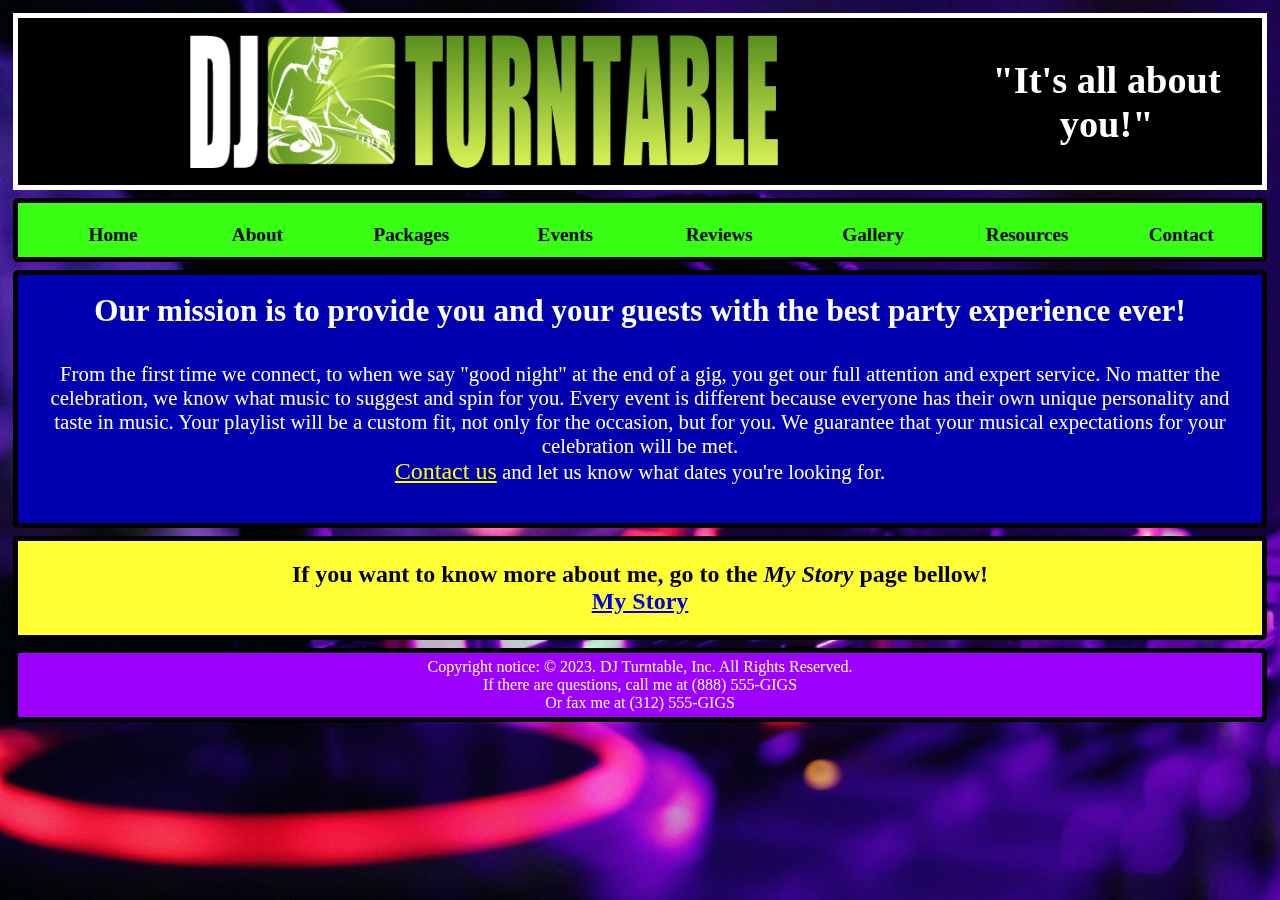
<file: about.html>
<!DOCTYPE html>
<html lang="en">
  <head>
  <title>DJ Turntable :: Musical and Entertainment Services</title>
   <link rel="stylesheet" type="text/css" href="style.css">
    <script src="https://ajax.googleapis.com/ajax/libs/jquery/3.5.1/jquery.min.js"></script>
<script src="javascript.js"></script>
<meta name="viewport" content="width=device-width,initial-scale=1">
<link rel="icon" href="DJ_Turntable_LOGO_1.png">
</head>
 <body class="parallax">
  <div class="container2">
    <header class="headerwrapper">
      <img class="headerpic" src="DJ_Turntable_LOGO_3.png" alt="website logo">
      <h2>"It's all about you!"</h2>
    </header>
     <nav id="flex-nav">
            <a href="#" class="toggleNav">&#9776;Menu</a> <!--This will only be visible less than 480px wide-->
       <ul id="navwrapper">
        <li class="first"><a href="index.html">Home</a></li>
        <li class="second"><a href="about.html">About</a></li>
        <li class="third"><a href="packages.html">Packages</a></li>
        <li class="fourth"><a href="events.html">Events</a></li>
        <li class="fifth"><a href="reviews.html">Reviews</a></li>
        <li class="sixth"><a href="gallery.html">Gallery</a></li>
        <li class="seventh"><a href="resources.html">Resources</a></li>
        <li class="eighth"><a href="contact.html">Contact</a></li>
       </ul>
  </nav>
    <main class="about">
      <h2>Our mission is to provide you and your guests with the best party experience ever!</h2>
      <p>From the first time we connect, to when we say "good night" at the end of a gig, you get our full attention and expert service. No matter the celebration, we know what music to suggest and spin for you. Every event is different because everyone has their own unique personality and taste in music. Your playlist will be a custom fit, not only for the occasion, but for you. We guarantee that your musical expectations for your celebration will be met.<br><a href="contact.html">Contact us</a> and let us know what dates you're looking for.</p>
    </main>
    <aside>
      <h2>If you want to know more about me, go to the <i>My Story</i> page bellow!<br><a href="story.html">My Story</a></h2>
    </aside>
    <footer>
      <p>Copyright notice: &copy; 2023. DJ Turntable, Inc. All Rights Reserved.</p>
      <p>If there are questions, call me at (888) 555-GIGS</p>
      <p>Or fax me at (312) 555-GIGS</p>
    </footer>
       </div>
</body>
</html>
</file>
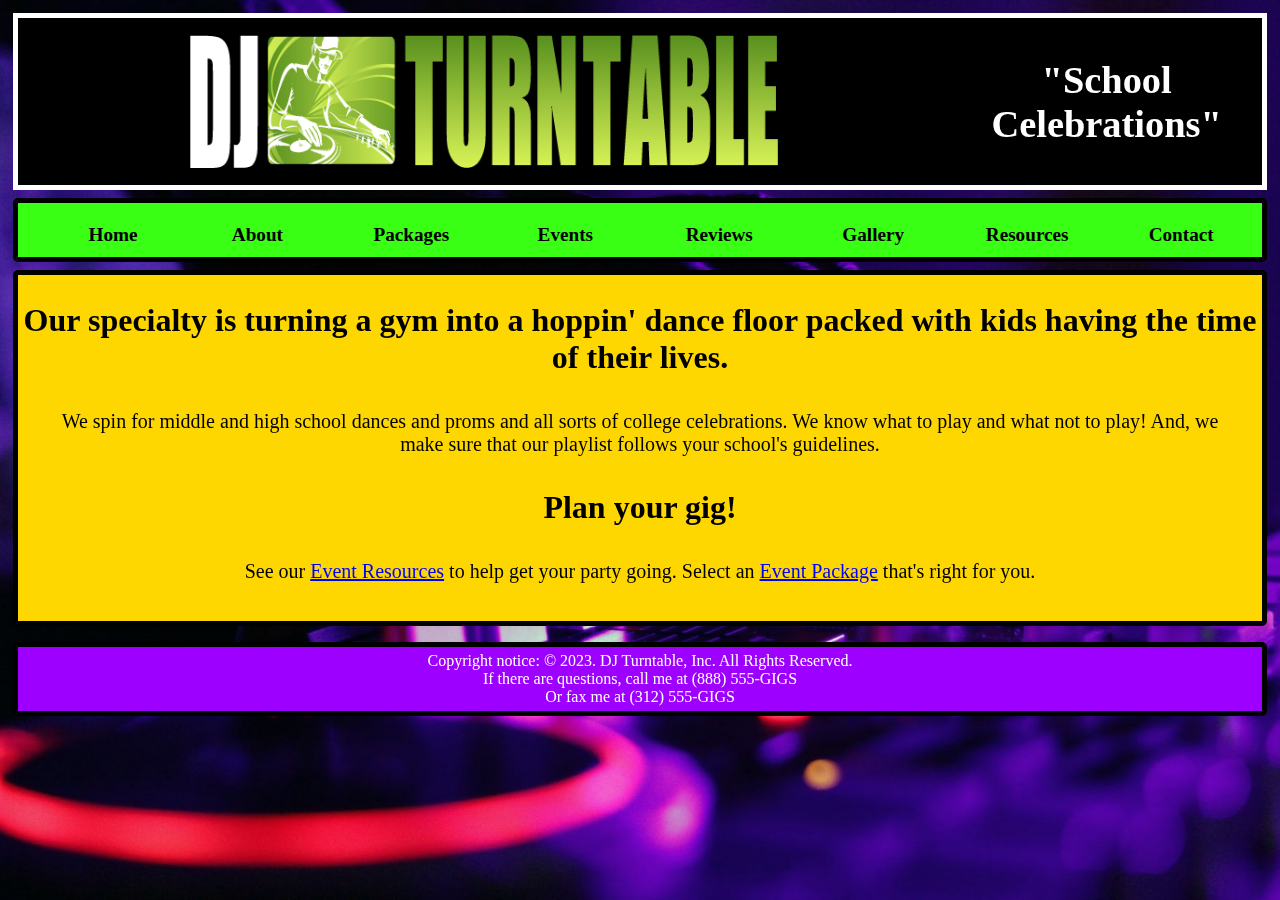
<file: celebrations.html>
<!DOCTYPE html>
<html lang="en">
  <head>
  <title>DJ Turntable :: Musical and Entertainment Services</title>
   <link rel="stylesheet" type="text/css" href="style.css">
    <script src="https://ajax.googleapis.com/ajax/libs/jquery/3.5.1/jquery.min.js"></script>
<script src="javascript.js"></script>
<meta name="viewport" content="width=device-width,initial-scale=1">
<link rel="icon" href="DJ_Turntable_LOGO_1.png">
</head>
 <body class="parallax">
  <div class="container2">
    <header class="headerwrapper">
      <img class="headerpic" src="DJ_Turntable_LOGO_3.png" alt="website logo">
      <h2>"School Celebrations"</h2>
    </header>
     <nav id="flex-nav">
            <a href="#" class="toggleNav">&#9776;Menu</a> <!--This will only be visible less than 480px wide-->
       <ul id="navwrapper">
        <li class="first"><a href="index.html">Home</a></li>
        <li class="second"><a href="about.html">About</a></li>
        <li class="third"><a href="packages.html">Packages</a></li>
        <li class="fourth"><a href="events.html">Events</a></li>
        <li class="fifth"><a href="reviews.html">Reviews</a></li>
        <li class="sixth"><a href="gallery.html">Gallery</a></li>
        <li class="seventh"><a href="resources.html">Resources</a></li>
        <li class="eighth"><a href="contact.html">Contact</a></li>
       </ul>
  </nav>
    <main class="celeb">
      <h1>Our specialty is turning a gym into a hoppin' dance floor packed with kids having the time of their lives.</h1><p> We spin for middle and high school dances and proms and all sorts of college celebrations. We know what to play and what not to play! And, we make sure that our playlist follows your school's guidelines.</p>
      <h1>Plan your gig!</h1>
      <p>See our <a href="resources.html">Event Resources</a> to help get your party going. Select an <a href="packages.html">Event Package</a> that's right for you.</p>
    </main>
    <footer>
      <p>Copyright notice: &copy; 2023. DJ Turntable, Inc. All Rights Reserved.</p>
      <p>If there are questions, call me at (888) 555-GIGS</p>
      <p>Or fax me at (312) 555-GIGS</p>
    </footer>
       </div>
</body>
</html>
</file>
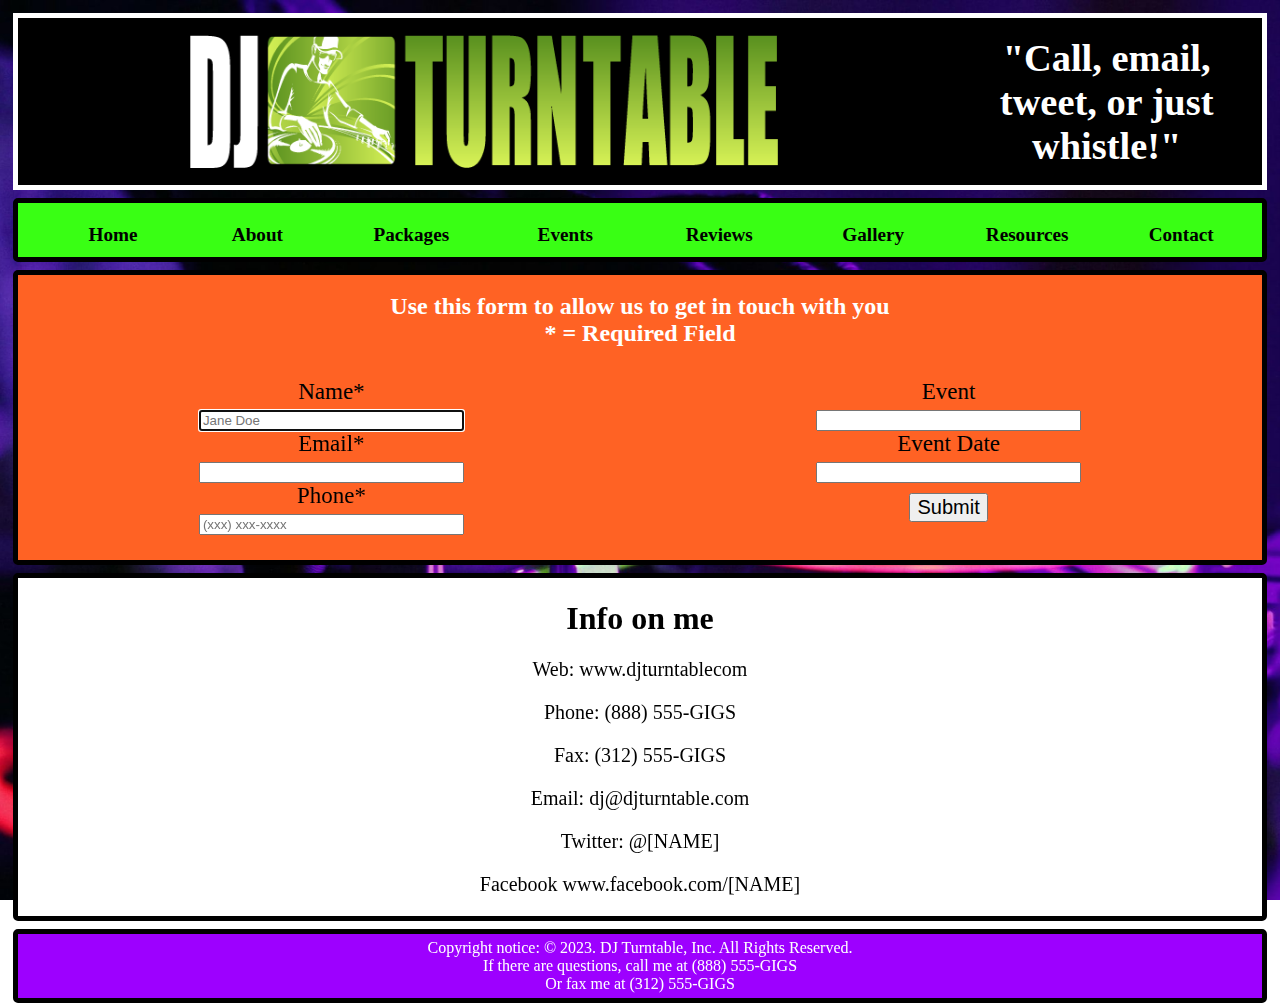
<file: contact.html>
<!DOCTYPE html>
<html lang="en">
  <head>
  <title>DJ Turntable :: Musical and Entertainment Services</title>
   <link rel="stylesheet" type="text/css" href="style.css">
    <script src="https://ajax.googleapis.com/ajax/libs/jquery/3.5.1/jquery.min.js"></script>
<script src="javascript.js"></script>
<meta name="viewport" content="width=device-width,initial-scale=1">
<link rel="icon" href="DJ_Turntable_LOGO_1.png">
</head>
 <body class="parallax">
  <div class="container2">
    <header class="headerwrapper">
      <img class="headerpic" src="DJ_Turntable_LOGO_3.png" alt="website logo">
      <h2>"Call, email, tweet, or just whistle!"</h2>
    </header>
     <nav id="flex-nav">
            <a href="#" class="toggleNav">&#9776;Menu</a> <!--This will only be visible less than 480px wide-->
       <ul id="navwrapper">
        <li class="first"><a href="index.html">Home</a></li>
        <li class="second"><a href="About.html">About</a></li>
        <li class="third"><a href="packages.html">Packages</a></li>
        <li class="fourth"><a href="events.html">Events</a></li>
        <li class="fifth"><a href="reviews.html">Reviews</a></li>
        <li class="sixth"><a href="gallery.html">Gallery</a></li>
        <li class="seventh"><a href="resources.html">Resources</a></li>
        <li class="eighth"><a href="Contact.html">Contact</a></li>
       </ul>
  </nav>
    <main class="form">
    <h2>Use this form to allow us to get in touch with you<br>* = Required Field</h2>
      <form class="nestedgrid2" action="https://formspree.io/f/mzbqgzbe"
  method="POST">
       <div class="text">Name*<br><input type="text" size="30" placeholder="Jane Doe" autofocus required name="fullname" aria-label="Name"><br>
       Email*<br><input type="email" size="30" required name="email" aria-label="Email"><br>
       Phone*<br><input type="tel" size="30" placeholder="(xxx) xxx-xxxx" required name="phone" aria-label="Phone"><br>
       </div>
       <div class="text2">
       Event<br><input type="text" size="30" name="website" aria-label="Event"><br>
       Event Date<br><input type="text" size="30" aria-label="Event date"><br>
       <input type="submit" value="Submit" class="button">
       </div>
      </form>
    </main>
    <aside class="info">
      <h1>Info on me</h1>
      <p>Web: www.djturntablecom</p>
      <p>Phone: (888) 555-GIGS</p>
      <p>Fax: (312) 555-GIGS</p>
      <p>Email: dj@djturntable.com</p>
      <p>Twitter: @[NAME]</p>
      <p>Facebook www.facebook.com/[NAME]</p>
    </aside>
     
    <footer>
      <p>Copyright notice: &copy; 2023. DJ Turntable, Inc. All Rights Reserved.</p>
      <p>If there are questions, call me at (888) 555-GIGS</p>
      <p>Or fax me at (312) 555-GIGS</p>
    </footer>
       </div>
</body>

</html>
</file>
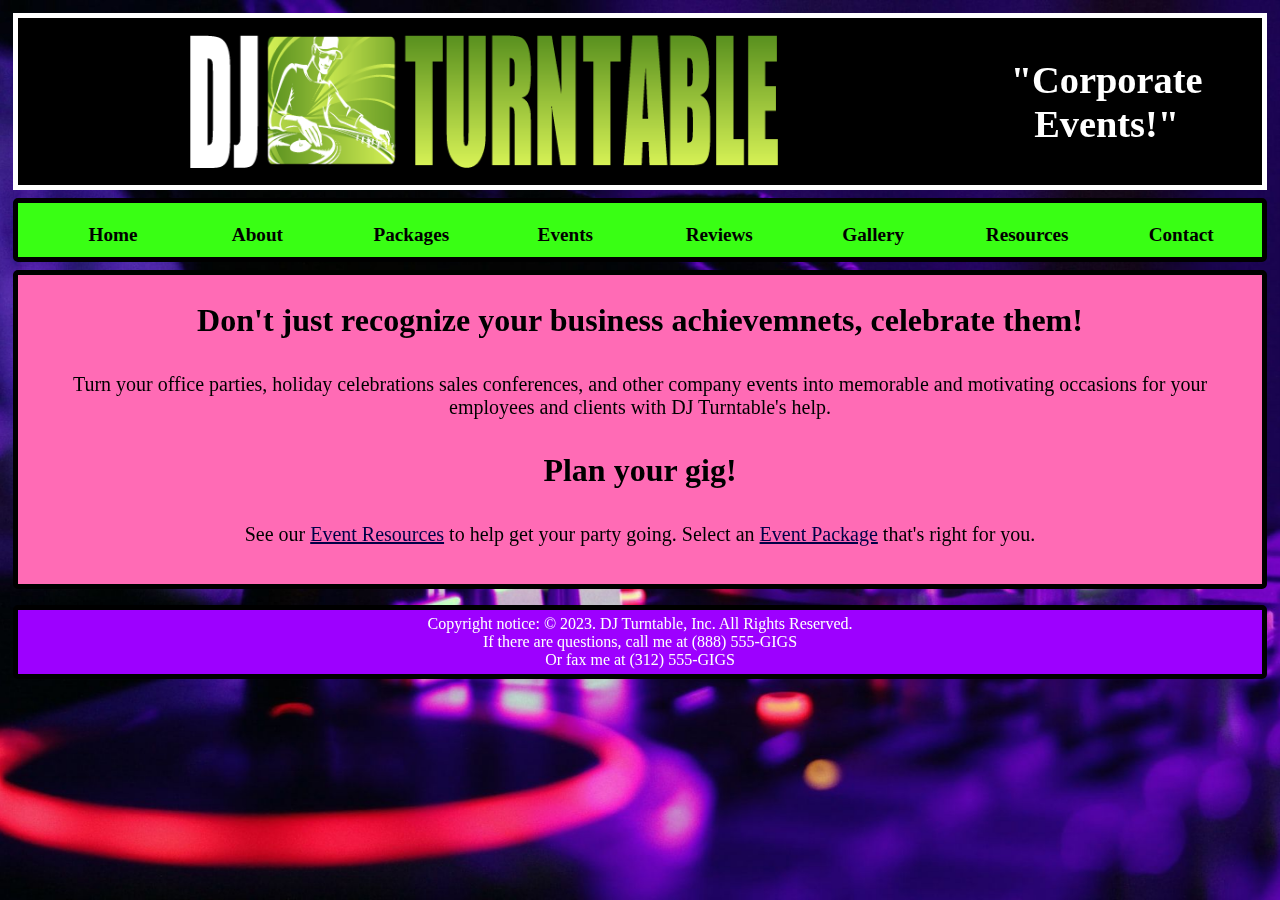
<file: corporate.html>
<!DOCTYPE html>
<html lang="en">
  <head>
  <title>DJ Turntable :: Musical and Entertainment Services</title>
   <link rel="stylesheet" type="text/css" href="style.css">
    <script src="https://ajax.googleapis.com/ajax/libs/jquery/3.5.1/jquery.min.js"></script>
<script src="javascript.js"></script>
<meta name="viewport" content="width=device-width,initial-scale=1">
<link rel="icon" href="DJ_Turntable_LOGO_1.png">
</head>
 <body class="parallax">
  <div class="container2">
    <header class="headerwrapper">
      <img class="headerpic" src="DJ_Turntable_LOGO_3.png" alt="website logo">
      <h2>"Corporate Events!"</h2>
    </header>
     <nav id="flex-nav">
            <a href="#" class="toggleNav">&#9776;Menu</a> <!--This will only be visible less than 480px wide-->
       <ul id="navwrapper">
        <li class="first"><a href="index.html">Home</a></li>
        <li class="second"><a href="about.html">About</a></li>
        <li class="third"><a href="packages.html">Packages</a></li>
        <li class="fourth"><a href="events.html">Events</a></li>
        <li class="fifth"><a href="reviews.html">Reviews</a></li>
        <li class="sixth"><a href="gallery.html">Gallery</a></li>
        <li class="seventh"><a href="resources.html">Resources</a></li>
        <li class="eighth"><a href="contact.html">Contact</a></li>
       </ul>
  </nav>
    <main class="cor">
      <h1>Don't just recognize your business achievemnets, celebrate them!</h1><p>Turn your office parties, holiday celebrations sales conferences, and other company events into memorable and motivating occasions for your employees and clients with DJ Turntable's help.</p>
      <h1>Plan your gig!</h1>
      <p>See our <a href="resources.html">Event Resources</a> to help get your party going. Select an <a href="packages.html">Event Package</a> that's right for you.</p>
    </main>
    <footer>
      <p>Copyright notice: &copy; 2023. DJ Turntable, Inc. All Rights Reserved.</p>
      <p>If there are questions, call me at (888) 555-GIGS</p>
      <p>Or fax me at (312) 555-GIGS</p>
    </footer>
       </div>
</body>
</html>
</file>
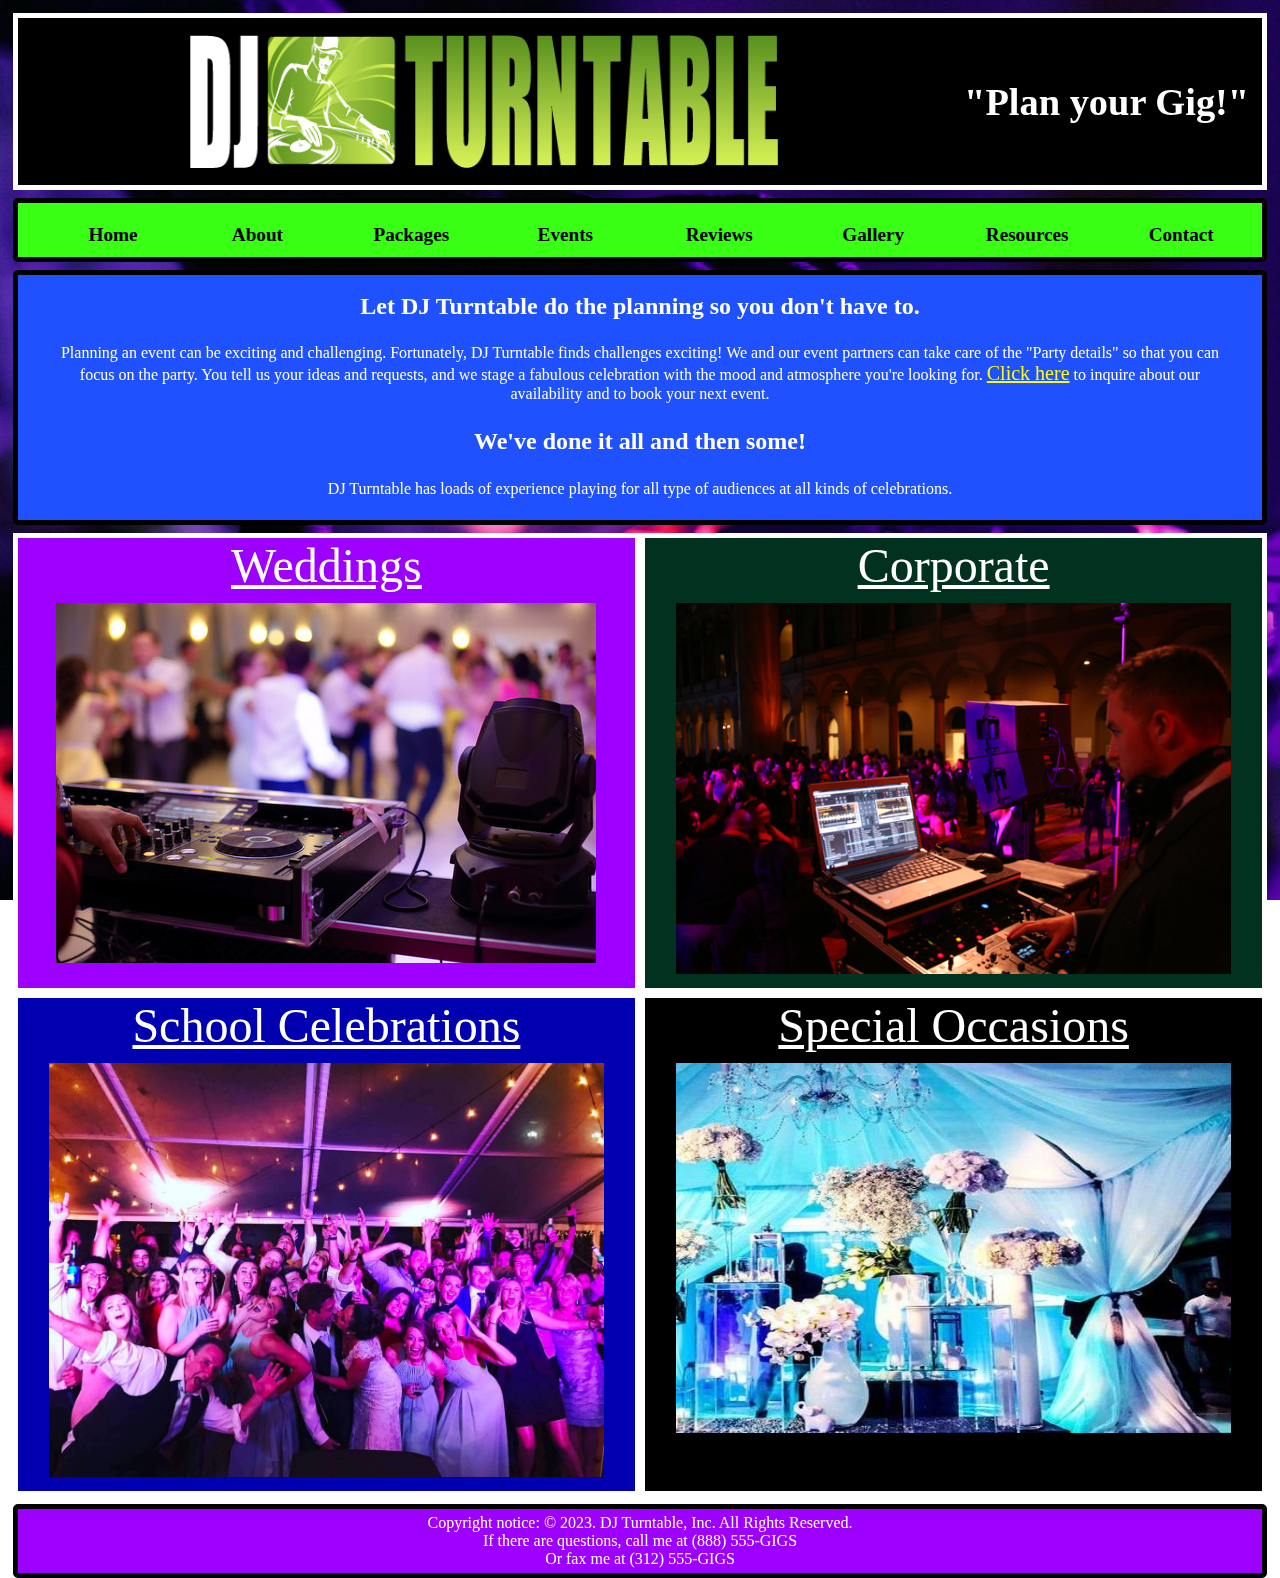
<file: events.html>
<!DOCTYPE html>
<html lang="en">
  <head>
  <title>DJ Turntable :: Musical and Entertainment Services</title>
   <link rel="stylesheet" type="text/css" href="style.css">
    <script src="https://ajax.googleapis.com/ajax/libs/jquery/3.5.1/jquery.min.js"></script>
<script src="javascript.js"></script>
<meta name="viewport" content="width=device-width,initial-scale=1">
<link rel="icon" href="DJ_Turntable_LOGO_1.png">
</head>
 <body class="parallax">
  <div class="container4">
    <header class="headerwrapper">
      <img class="headerpic" src="DJ_Turntable_LOGO_3.png" alt="website logo">
      <h2>"Plan your Gig!"</h2>
    </header>
     <nav id="flex-nav">
            <a href="#" class="toggleNav">&#9776;Menu</a> <!--This will only be visible less than 480px wide-->
       <ul id="navwrapper">
        <li class="first"><a href="index.html">Home</a></li>
        <li class="second"><a href="about.html">About</a></li>
        <li class="third"><a href="packages.html">Packages</a></li>
        <li class="fourth"><a href="events.html">Events</a></li>
        <li class="fifth"><a href="reviews.html">Reviews</a></li>
        <li class="sixth"><a href="gallery.html">Gallery</a></li>
        <li class="seventh"><a href="resources.html">Resources</a></li>
        <li class="eighth"><a href="contact.html">Contact</a></li>
       </ul>
  </nav>
    <main class="details">
      <h2><b>Let DJ Turntable do the planning so you don't have to.</b></h2>
      <p>Planning an event can be exciting and challenging. Fortunately, DJ Turntable finds challenges exciting! We and our event partners can take care of the "Party details" so that you can focus on the party. You tell us your ideas and requests, and we stage a fabulous celebration with the mood and atmosphere you're looking for. <a href="contact.html">Click here</a> to inquire about our availability and to book your next event.</p>
      <h2><b>We've done it all and then some!</b></h2>
      <p>DJ Turntable has loads of experience playing for all type of audiences at all kinds of celebrations.</p>
    </main>
    <div class="nestedgrid3">
      <div class="weddings">
       <a href="weddings.html">Weddings</a><br>
       <img class="wed" src="weddingpic.jpg" alt="Wedding pic">
      </div>
      <div class="celebrations">
       <a href="celebrations.html">School Celebrations</a><br>
       <img class="cely" src="schoolpic.jpg" alt="School pic">
      </div>
      <div class="corporate">
       <a href="corporate.html">Corporate</a>
       <img class="corp" src="corppic.jpg" alt="Corporate event pic">
      </div>
      <div class="special">
       <a href="special.html">Special Occasions</a>
       <img class="spec" src="Specialo.jpg" alt="Special event pic">
      </div>
      </div>
    <footer>
      <p>Copyright notice: &copy; 2023. DJ Turntable, Inc. All Rights Reserved.</p>
      <p>If there are questions, call me at (888) 555-GIGS</p>
      <p>Or fax me at (312) 555-GIGS</p>
    </footer>
       </div>
</body>
</html>
</file>
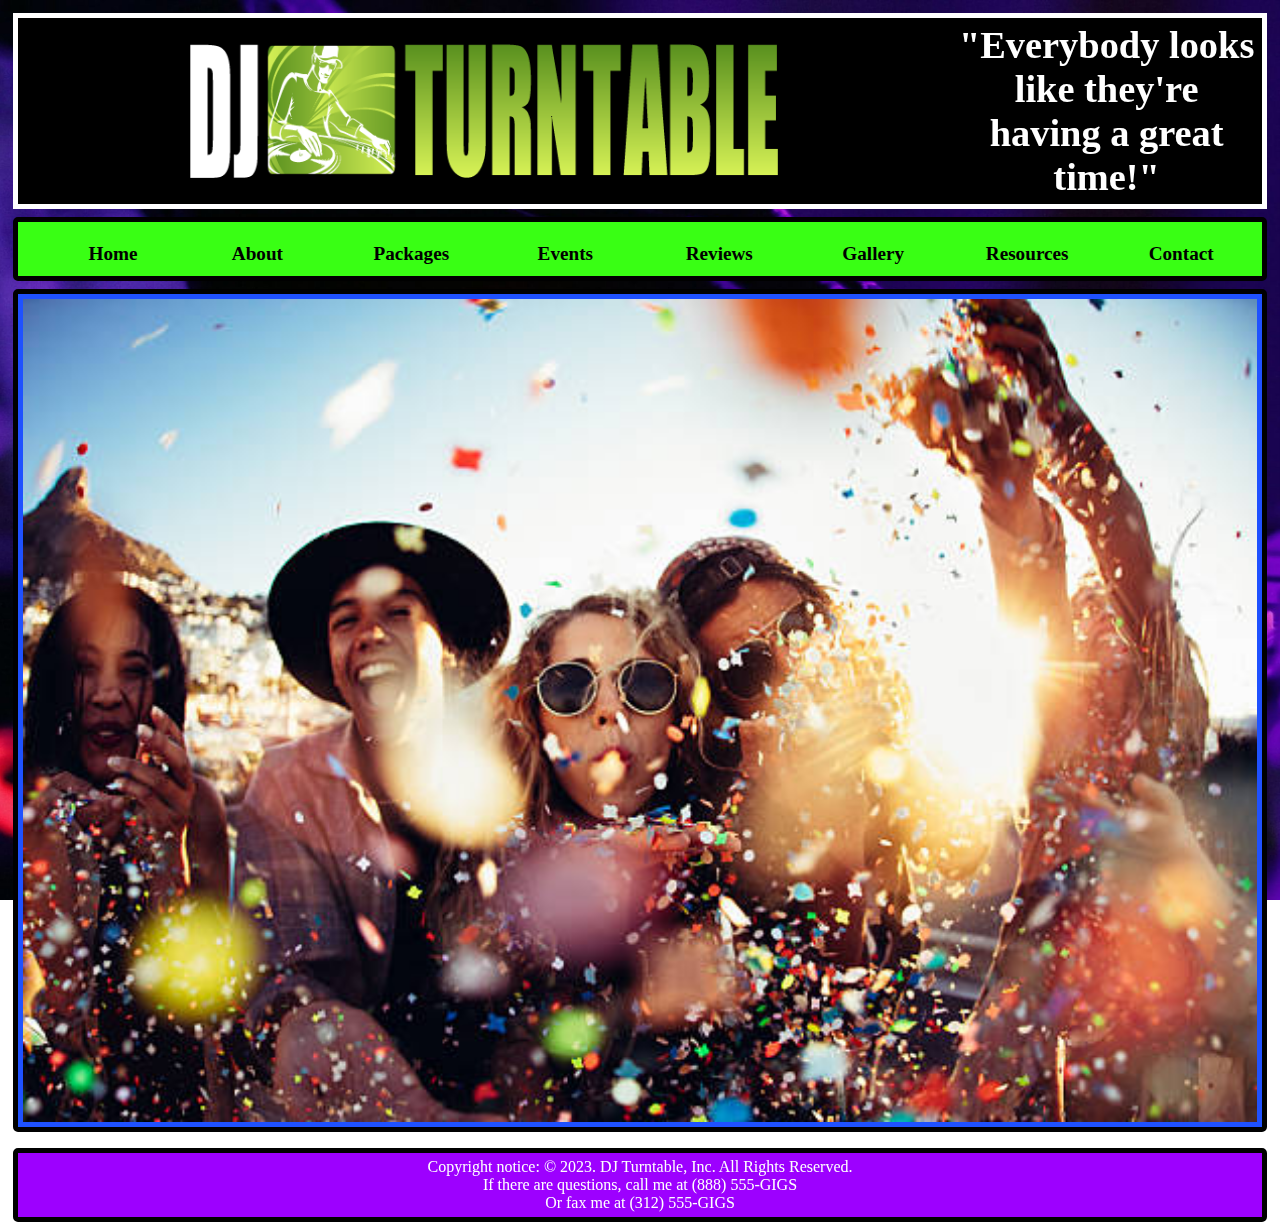
<file: gallery.html>
<!DOCTYPE html>
<html lang="en">
  <head>
  <title>DJ Turntable :: Musical and Entertainment Services</title>
   <link rel="stylesheet" type="text/css" href="style.css">
    <script src="https://ajax.googleapis.com/ajax/libs/jquery/3.5.1/jquery.min.js"></script>
<script src="javascript.js"></script>
<meta name="viewport" content="width=device-width,initial-scale=1">
<link rel="icon" href="DJ_Turntable_LOGO_1.png">
</head>
 <body class="parallax">
  <div class="container2">
    <header class="headerwrapper">
      <img class="headerpic" src="DJ_Turntable_LOGO_3.png" alt="website logo">
      <h2>"Everybody looks like they're having a great time!"</h2>
    </header>
     <nav id="flex-nav">
            <a href="#" class="toggleNav">&#9776;Menu</a> <!--This will only be visible less than 480px wide-->
       <ul id="navwrapper">
        <li class="first"><a href="index.html">Home</a></li>
        <li class="second"><a href="about.html">About</a></li>
        <li class="third"><a href="packages.html">Packages</a></li>
        <li class="fourth"><a href="events.html">Events</a></li>
        <li class="fifth"><a href="reviews.html">Reviews</a></li>
        <li class="sixth"><a href="gallery.html">Gallery</a></li>
        <li class="seventh"><a href="resources.html">Resources</a></li>
        <li class="eighth"><a href="contact.html">Contact</a></li>
       </ul>
  </nav>
    <main>
       <div id="slider">
            <figure>
                <img src="partypic5.jpg" alt="pic">
                <img src="partypic2.jpg" alt="pic">
                <img src="partypic3.jpg" alt="pic">
                <img src="partypic4.jpg" alt="pic">
                <img src="partypic6.jpg" alt="pic">
            </figure>
        </div>
    </main>
    <footer>
      <p>Copyright notice: &copy; 2023. DJ Turntable, Inc. All Rights Reserved.</p>
      <p>If there are questions, call me at (888) 555-GIGS</p>
      <p>Or fax me at (312) 555-GIGS</p>
    </footer>
       </div>
</body>
</html>
</file>
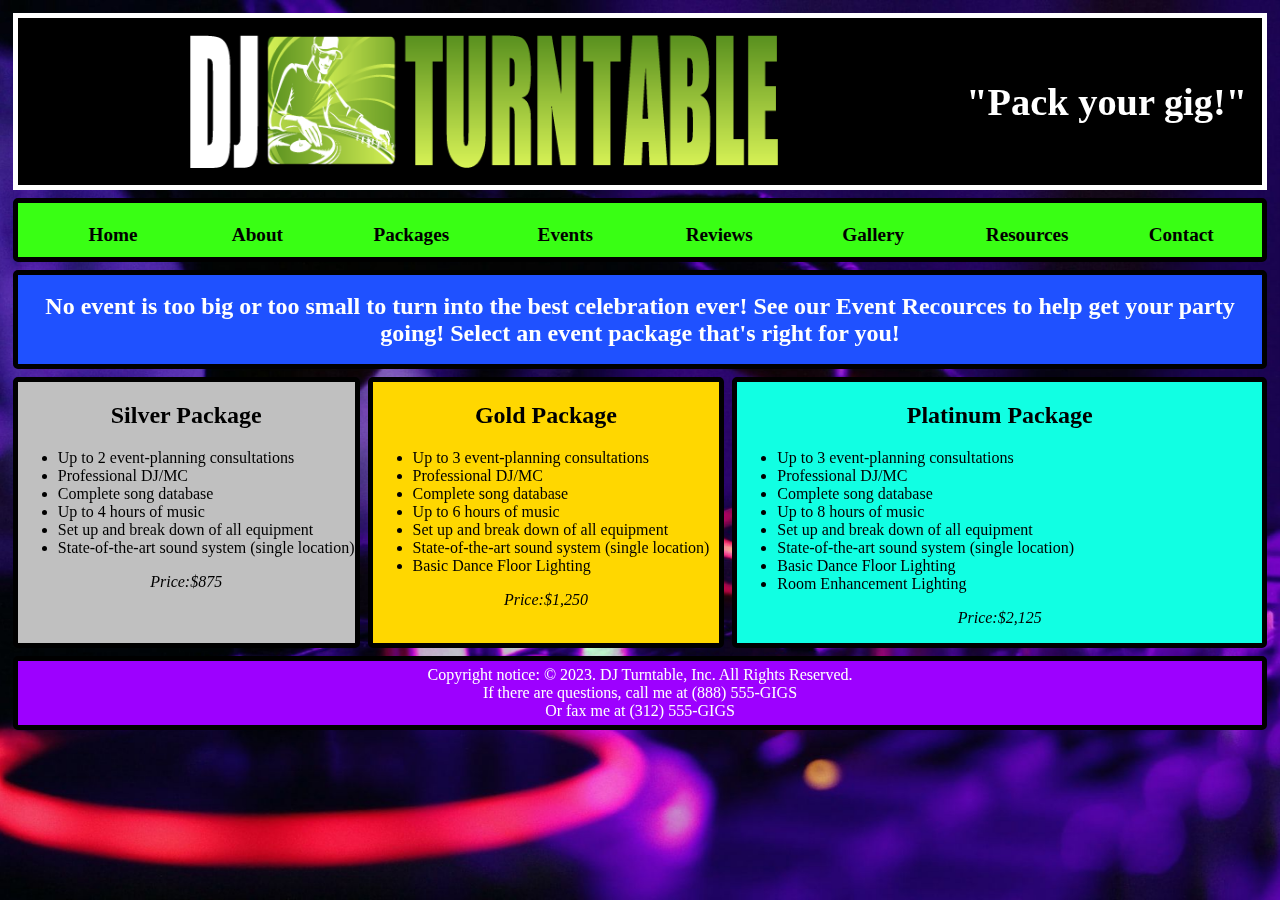
<file: packages.html>
<!DOCTYPE html>
<html lang="en">
  <head>
  <title>DJ Turntable :: Musical and Entertainment Services</title>
   <link rel="stylesheet" type="text/css" href="style.css">
    <script src="https://ajax.googleapis.com/ajax/libs/jquery/3.5.1/jquery.min.js"></script>
<script src="javascript.js"></script>
<meta name="viewport" content="width=device-width,initial-scale=1">
<link rel="icon" href="DJ_Turntable_LOGO_1.png">
</head>
 <body class="parallax">
  <div class="container3">
    <header class="headerwrapper">
      <img class="headerpic" src="DJ_Turntable_LOGO_3.png" alt="website logo">
      <h2>"Pack your gig!"</h2>
    </header>
     <nav id="flex-nav">
            <a href="#" class="toggleNav">&#9776;Menu</a> <!--This will only be visible less than 480px wide-->
       <ul id="navwrapper">
        <li class="first"><a href="index.html">Home</a></li>
        <li class="second"><a href="about.html">About</a></li>
        <li class="third"><a href="packages.html">Packages</a></li>
        <li class="fourth"><a href="events.html">Events</a></li>
        <li class="fifth"><a href="reviews.html">Reviews</a></li>
        <li class="sixth"><a href="gallery.html">Gallery</a></li>
        <li class="seventh"><a href="resources.html">Resources</a></li>
        <li class="eighth"><a href="contact.html">Contact</a></li>
       </ul>
  </nav>
    <main class="pack">
    <h2>No event is too big or too small to turn into the best celebration ever! See our Event Recources to help get your party going! Select an event package that's right for you!</h2>
    </main>
    <left class="left">
      <h2>Silver Package</h2>
      <ul>
        <li>Up to 2 event-planning consultations</li>
        <li>Professional DJ/MC</li>
        <li>Complete song database</li>
        <li>Up to 4 hours of music</li>
        <li>Set up and break down of all equipment</li>
        <li>State-of-the-art sound system (single location)</li>
      </ul>
      <p><i>Price:$875</i></p>
    </left>
    <middle class="middle">
      <h2>Gold Package</h2>
      <ul>
        <li>Up to 3 event-planning consultations</li>
        <li>Professional DJ/MC</li>
        <li>Complete song database</li>
        <li>Up to 6 hours of music </li>
        <li>Set up and break down of all equipment</li>
        <li>State-of-the-art sound system (single location)</li>
        <li>Basic Dance Floor Lighting</li>
      </ul>
      <p><i>Price:$1,250</i></p>
    </middle>
    <right class="right">
      <h2>Platinum Package</h2>
      <ul>
        <li>Up to 3 event-planning consultations</li>
        <li>Professional DJ/MC</li>
        <li>Complete song database</li>
        <li>Up to 8 hours of music </li>
        <li>Set up and break down of all equipment</li>
        <li>State-of-the-art sound system (single location)</li>
        <li>Basic Dance Floor Lighting</li>
        <li>Room Enhancement Lighting</li>
      </ul>
      <p><i>Price:$2,125</i></p>
    </right>
    <footer>
      <p>Copyright notice: &copy; 2023. DJ Turntable, Inc. All Rights Reserved.</p>
      <p>If there are questions, call me at (888) 555-GIGS</p>
      <p>Or fax me at (312) 555-GIGS</p>
    </footer>
       </div>
</body>

</html>
</file>
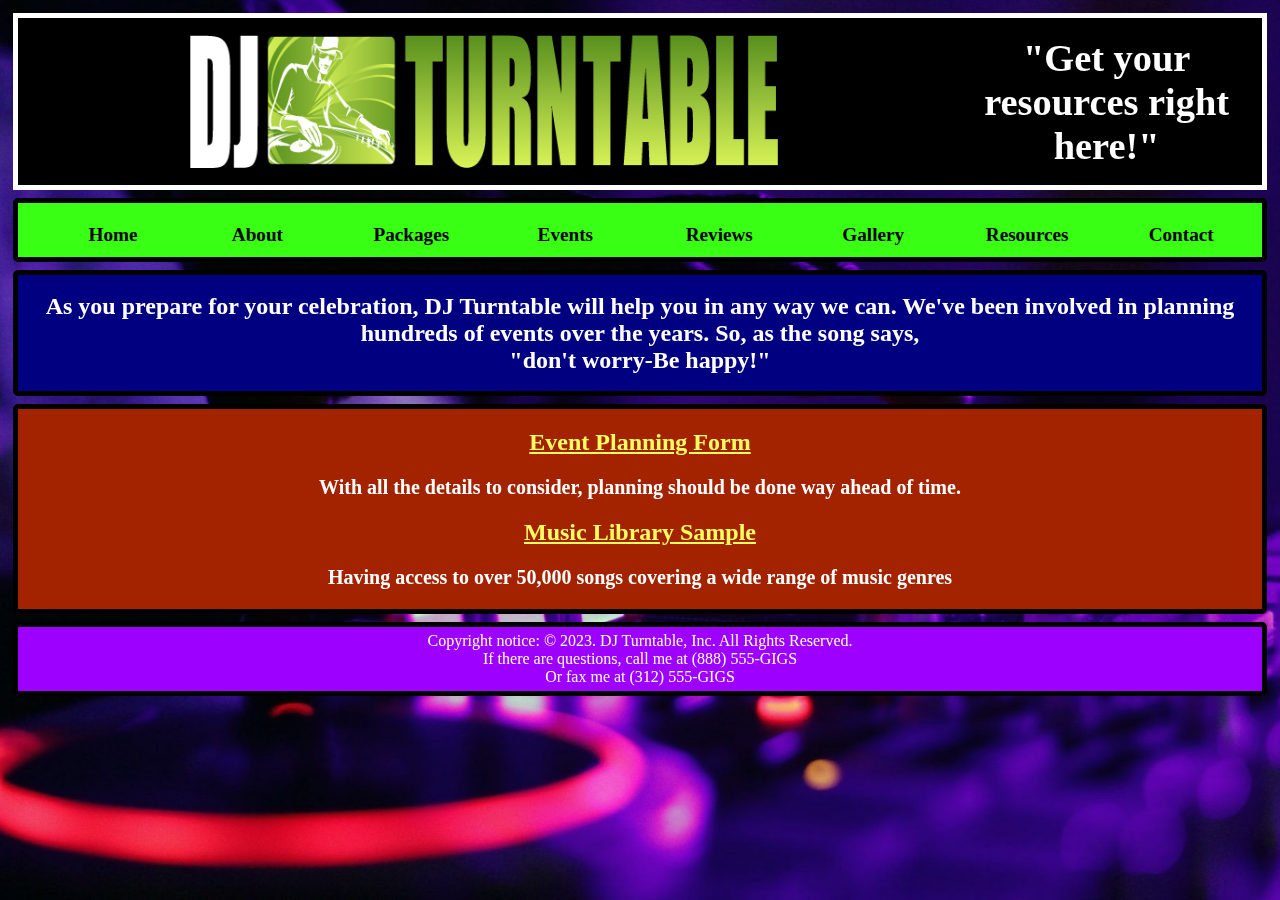
<file: resources.html>
<!DOCTYPE html>
<html lang="en">
  <head>
  <title>DJ Turntable :: Musical and Entertainment Services</title>
   <link rel="stylesheet" type="text/css" href="style.css">
    <script src="https://ajax.googleapis.com/ajax/libs/jquery/3.5.1/jquery.min.js"></script>
<script src="javascript.js"></script>
<meta name="viewport" content="width=device-width,initial-scale=1">
<link rel="icon" href="DJ_Turntable_LOGO_1.png">
</head>
 <body class="parallax">
  <div class="container2">
    <header class="headerwrapper">
      <img class="headerpic" src="DJ_Turntable_LOGO_3.png" alt="website logo">
      <h2>"Get your resources right here!"</h2>
    </header>
     <nav id="flex-nav">
            <a href="#" class="toggleNav">&#9776;Menu</a> <!--This will only be visible less than 480px wide-->
       <ul id="navwrapper">
        <li class="first"><a href="index.html">Home</a></li>
        <li class="second"><a href="about.html">About</a></li>
        <li class="third"><a href="packages.html">Packages</a></li>
        <li class="fourth"><a href="events.html">Events</a></li>
        <li class="fifth"><a href="reviews.html">Reviews</a></li>
        <li class="sixth"><a href="gallery.html">Gallery</a></li>
        <li class="seventh"><a href="resources.html">Resources</a></li>
        <li class="eighth"><a href="contact.html">Contact</a></li>
       </ul>
  </nav>
    <main class="inform">
      <h2>As you prepare for your celebration, DJ Turntable will help you in any way we can. We've been involved in planning hundreds of events over the years. So, as the song says,<br> "don't worry-Be happy!"</h2>
    </main>
    <aside class="plan">
      <h2><a href="Event_Planning_Form.pdf">Event Planning Form</a></h2>
      <p>With all the details to consider, planning should be done way ahead of time.</p>
      <h2><a href="https://www.youtube.com/watch?v=9Ye1sUiozWc&ab_channel=DJCarlo">Music Library Sample</a></h2>
      <p>Having access to over 50,000 songs covering a wide range of music genres</p>
    </aside>
    <footer>
      <p>Copyright notice: &copy; 2023. DJ Turntable, Inc. All Rights Reserved.</p>
      <p>If there are questions, call me at (888) 555-GIGS</p>
      <p>Or fax me at (312) 555-GIGS</p>
    </footer>
       </div>
</body>
</html>
</file>
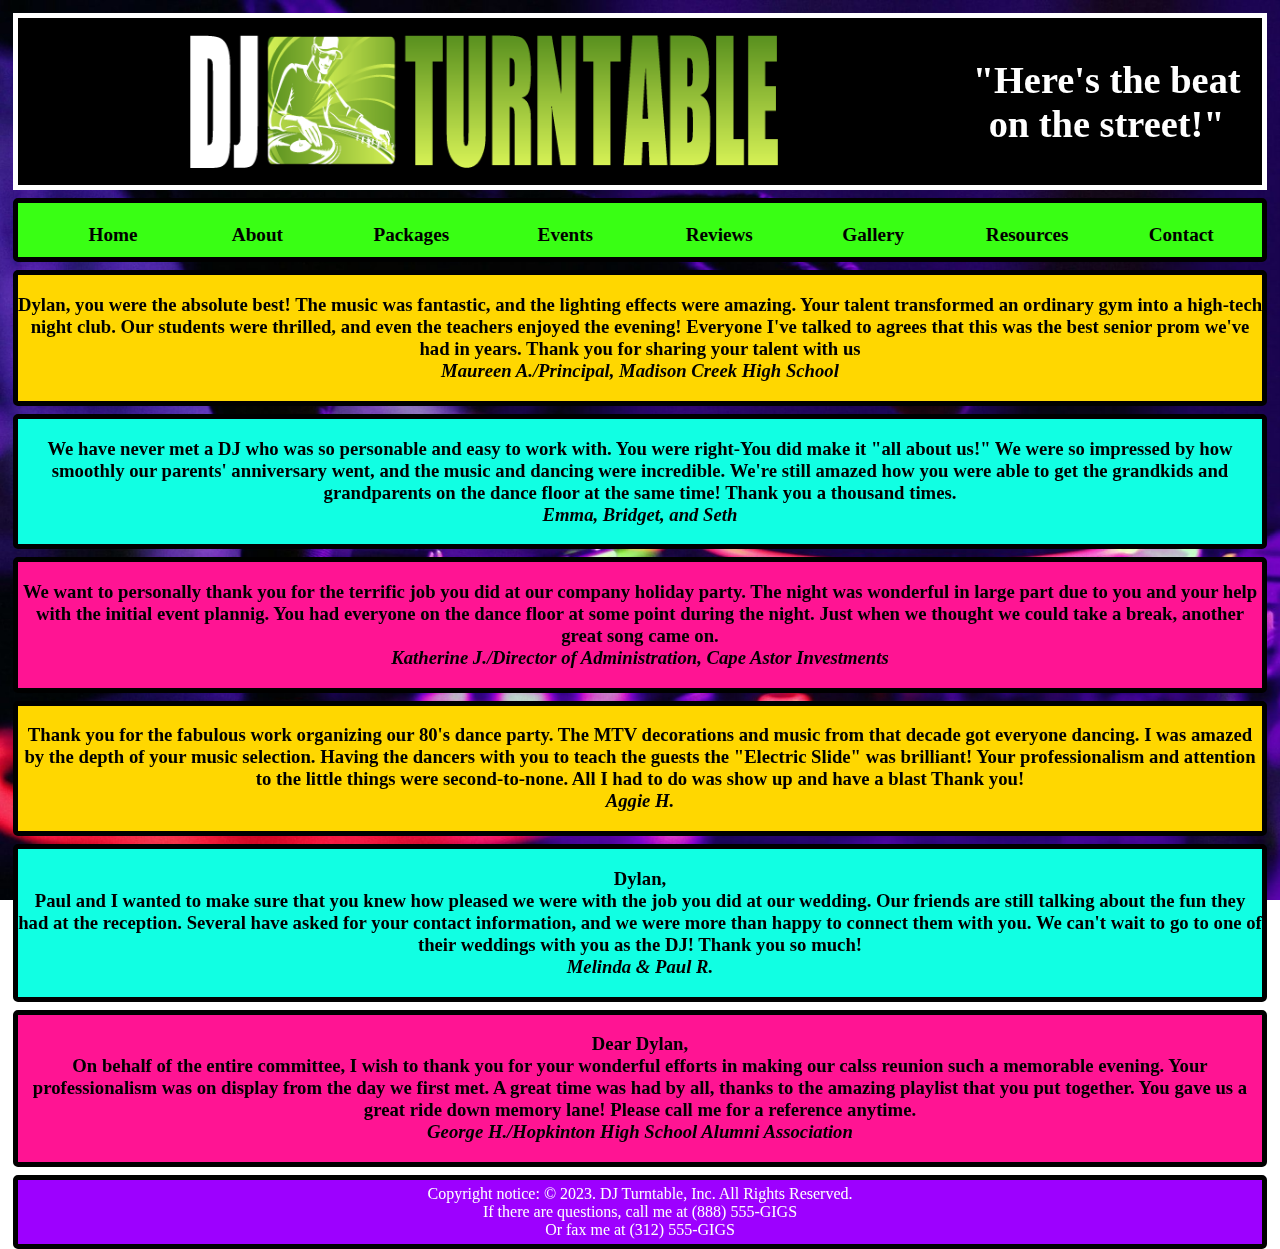
<file: reviews.html>
<!DOCTYPE html>
<html lang="en">
  <head>
  <title>DJ Turntable :: Musical and Entertainment Services</title>
   <link rel="stylesheet" type="text/css" href="style.css">
    <script src="https://ajax.googleapis.com/ajax/libs/jquery/3.5.1/jquery.min.js"></script>
<script src="javascript.js"></script>
<meta name="viewport" content="width=device-width,initial-scale=1">
<link rel="icon" href="DJ_Turntable_LOGO_1.png">
</head>
 <body class="parallax">
  <div class="container5">
    <header class="headerwrapper">
      <img class="headerpic" src="DJ_Turntable_LOGO_3.png" alt="website logo">
      <h2>"Here's the beat on the street!"</h2>
    </header>
     <nav id="flex-nav">
            <a href="#" class="toggleNav">&#9776;Menu</a> <!--This will only be visible less than 480px wide-->
       <ul id="navwrapper">
        <li class="first"><a href="index.html">Home</a></li>
        <li class="second"><a href="about.html">About</a></li>
        <li class="third"><a href="packages.html">Packages</a></li>
        <li class="fourth"><a href="events.html">Events</a></li>
        <li class="fifth"><a href="reviews.html">Reviews</a></li>
        <li class="sixth"><a href="gallery.html">Gallery</a></li>
        <li class="seventh"><a href="resources.html">Resources</a></li>
        <li class="eighth"><a href="contact.html">Contact</a></li>
       </ul>
  </nav>
    <div class="one">
      <h3>Dylan, you were the absolute best! The music was fantastic, and the lighting effects were amazing. Your talent transformed an ordinary gym into a high-tech night club. Our students were thrilled, and even the teachers enjoyed the evening! Everyone I've talked to agrees that this was the best senior prom we've had in years. Thank you for sharing your talent with us<br><em>Maureen A./Principal, Madison Creek High School</em></h3>
    </div>
    <div class="two">
      <h3>We have never met a DJ who was so personable and easy to work with. You were right-You did make it "all about us!" We were so impressed by how smoothly our parents' anniversary went, and the music and dancing were incredible. We're still amazed how you were able to get the grandkids and grandparents on the dance floor at the same time! Thank you a thousand times.<br><em>Emma, Bridget, and Seth</em></h3>
    </div>
    <div class="three">
      <h3>We want to personally thank you for the terrific job you did at our company holiday party. The night was wonderful in large part due to you and your help with the initial event plannig. You had everyone on the dance floor at some point during the night. Just when we thought we could take a break, another great song came on.<br><em>Katherine J./Director of Administration, Cape Astor Investments</em></h3>
    </div>
    <div class="four">
      <h3>Thank you for the fabulous work organizing our 80's dance party. The MTV decorations and music from that decade got everyone dancing. I was amazed by the depth of your music selection. Having the dancers with you to teach the guests the "Electric Slide" was brilliant! Your professionalism and attention to the little things were second-to-none. All I had to do was show up and have a blast Thank you!<br><em>Aggie H.</em></h3>
    </div>
    <div class="five">
      <h3>Dylan,<br>Paul and I wanted to make sure that you knew how pleased we were with the job you did at our wedding. Our friends are still talking about the fun they had at the reception. Several have asked for your contact information, and we were more than happy to connect them with you. We can't wait to go to one of their weddings with you as the DJ! Thank you so much!<br><em>Melinda & Paul R.</em></h3>
    </div>
    <div class="six">
      <h3>Dear Dylan,<br>On behalf of the entire committee, I wish to thank you for your wonderful efforts in making our calss reunion such a memorable evening. Your professionalism was on display from the day we first met. A great time was had by all, thanks to the amazing playlist that you put together. You gave us a great ride down memory lane! Please call me for a reference anytime.<br><em>George H./Hopkinton High School Alumni Association</em></h3>
    </div>
    <footer>
      <p>Copyright notice: &copy; 2023. DJ Turntable, Inc. All Rights Reserved.</p>
      <p>If there are questions, call me at (888) 555-GIGS</p>
      <p>Or fax me at (312) 555-GIGS</p>
    </footer>
       </div>
</body>
</html>
</file>
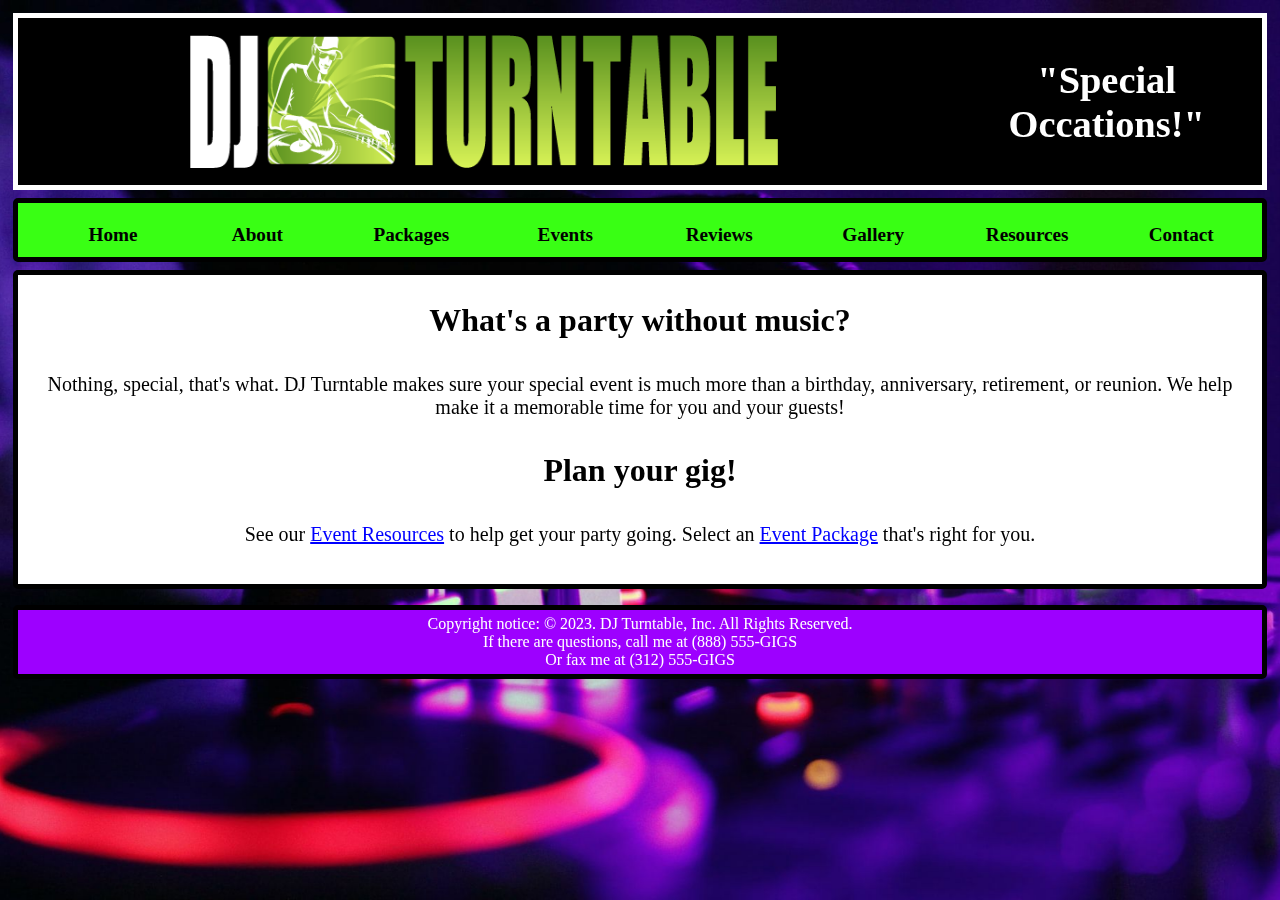
<file: special.html>
<!DOCTYPE html>
<html lang="en">
  <head>
  <title>DJ Turntable :: Musical and Entertainment Services</title>
   <link rel="stylesheet" type="text/css" href="style.css">
    <script src="https://ajax.googleapis.com/ajax/libs/jquery/3.5.1/jquery.min.js"></script>
<script src="javascript.js"></script>
<meta name="viewport" content="width=device-width,initial-scale=1">
<link rel="icon" href="DJ_Turntable_LOGO_1.png">
</head>
 <body class="parallax">
  <div class="container2">
    <header class="headerwrapper">
      <img class="headerpic" src="DJ_Turntable_LOGO_3.png" alt="website logo">
      <h2>"Special Occations!"</h2>
    </header>
     <nav id="flex-nav">
            <a href="#" class="toggleNav">&#9776;Menu</a> <!--This will only be visible less than 480px wide-->
       <ul id="navwrapper">
        <li class="first"><a href="index.html">Home</a></li>
        <li class="second"><a href="about.html">About</a></li>
        <li class="third"><a href="packages.html">Packages</a></li>
        <li class="fourth"><a href="events.html">Events</a></li>
        <li class="fifth"><a href="reviews.html">Reviews</a></li>
        <li class="sixth"><a href="gallery.html">Gallery</a></li>
        <li class="seventh"><a href="resources.html">Resources</a></li>
        <li class="eighth"><a href="contact.html">Contact</a></li>
       </ul>
  </nav>
    <main class="spe">
      <h1>What's a party without music?</h1><p>Nothing, special, that's what. DJ Turntable makes sure your special event is much more than a birthday, anniversary, retirement, or reunion. We help make it a memorable time for you and your guests!</p>
      <h1>Plan your gig!</h1>
      <p>See our <a href="resources.html">Event Resources</a> to help get your party going. Select an <a href="packages.html">Event Package</a> that's right for you.</p>
    </main>
    <footer>
      <p>Copyright notice: &copy; 2023. DJ Turntable, Inc. All Rights Reserved.</p>
      <p>If there are questions, call me at (888) 555-GIGS</p>
      <p>Or fax me at (312) 555-GIGS</p>
    </footer>
       </div>
</body>
</html>
</file>
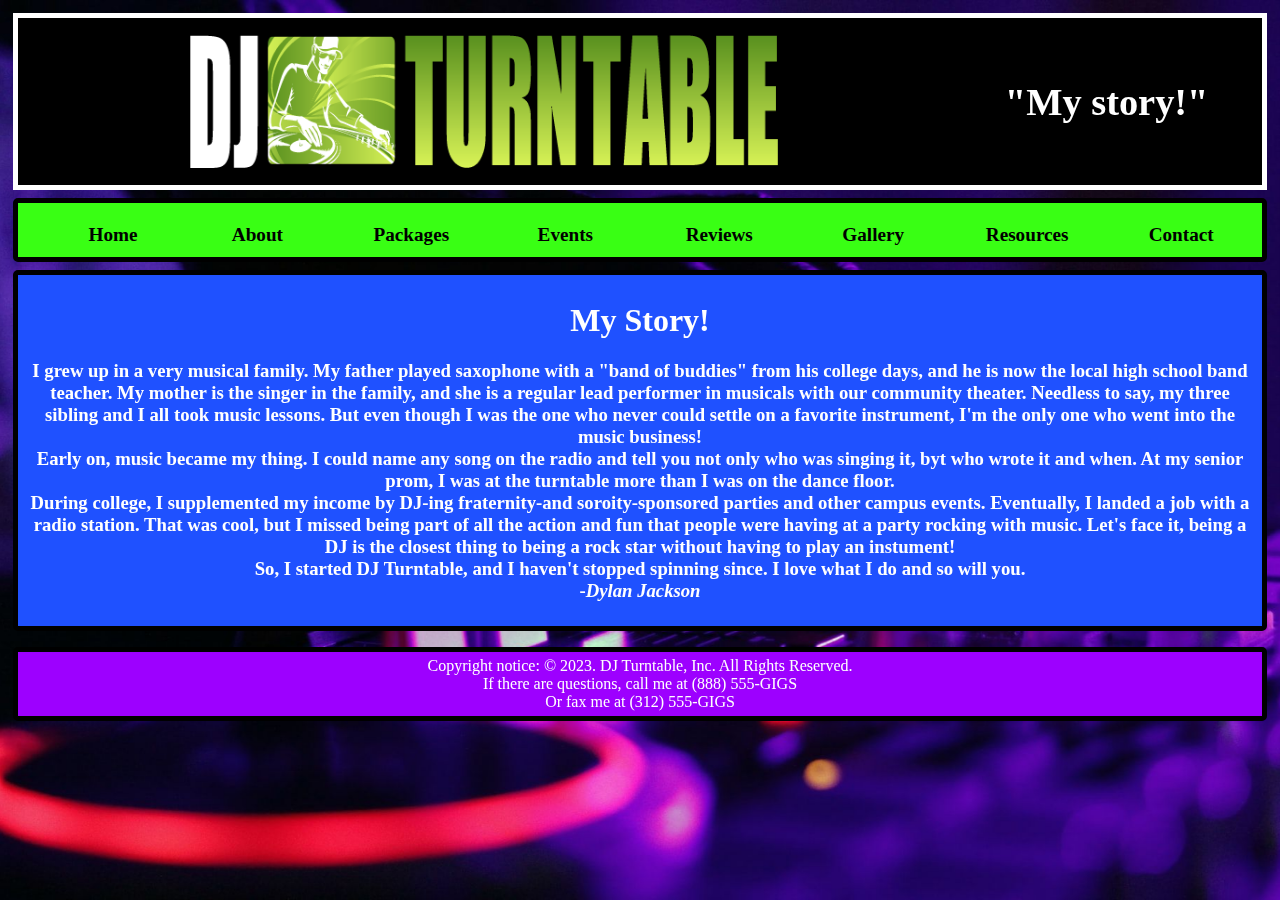
<file: story.html>
<!DOCTYPE html>
<html lang="en">
  <head>
  <title>DJ Turntable :: Musical and Entertainment Services</title>
   <link rel="stylesheet" type="text/css" href="style.css">
    <script src="https://ajax.googleapis.com/ajax/libs/jquery/3.5.1/jquery.min.js"></script>
<script src="javascript.js"></script>
<meta name="viewport" content="width=device-width,initial-scale=1">
<link rel="icon" href="DJ_Turntable_LOGO_1.png">
</head>
 <body class="parallax">
  <div class="container2">
    <header class="headerwrapper">
      <img class="headerpic" src="DJ_Turntable_LOGO_3.png" alt="website logo">
      <h2>"My story!"</h2>
    </header>
     <nav id="flex-nav">
            <a href="#" class="toggleNav">&#9776;Menu</a> <!--This will only be visible less than 480px wide-->
       <ul id="navwrapper">
        <li class="first"><a href="index.html">Home</a></li>
        <li class="second"><a href="about.html">About</a></li>
        <li class="third"><a href="packages.html">Packages</a></li>
        <li class="fourth"><a href="events.html">Events</a></li>
        <li class="fifth"><a href="reviews.html">Reviews</a></li>
        <li class="sixth"><a href="gallery.html">Gallery</a></li>
        <li class="seventh"><a href="resources.html">Resources</a></li>
        <li class="eighth"><a href="contact.html">Contact</a></li>
       </ul>
  </nav>
    <main class="story">
      <h1>My Story!</h1>
     <h3>I grew up in a very musical family. My father played saxophone with a "band of buddies" from his college days, and he is now the local high school band teacher. My mother is the singer in the family, and she is a regular lead performer in musicals with our community theater. Needless to say, my three sibling and I all took music lessons. But even though I was the one who never could settle on a favorite instrument, I'm the only one who went into the music business!<br>
     Early on, music became my thing. I could name any song on the radio and tell you not only who was singing it, byt who wrote it and when. At my senior prom, I was at the turntable more than I was on the dance floor.<br>
     During college, I supplemented my income by DJ-ing fraternity-and soroity-sponsored parties and other campus events. Eventually, I landed a job with a radio station. That was cool, but I missed being part of all the action and fun that people were having at a party rocking with music. Let's face it, being a DJ is the closest thing to being a rock star without having to play an instument!<br>
     So, I started DJ Turntable, and I haven't stopped spinning since. I love what I do and so will you.<br>
     -<em>Dylan Jackson</em></h3>
    </main>
    <footer>
      <p>Copyright notice: &copy; 2023. DJ Turntable, Inc. All Rights Reserved.</p>
      <p>If there are questions, call me at (888) 555-GIGS</p>
      <p>Or fax me at (312) 555-GIGS</p>
    </footer>
       </div>
</body>
</html>
</file>
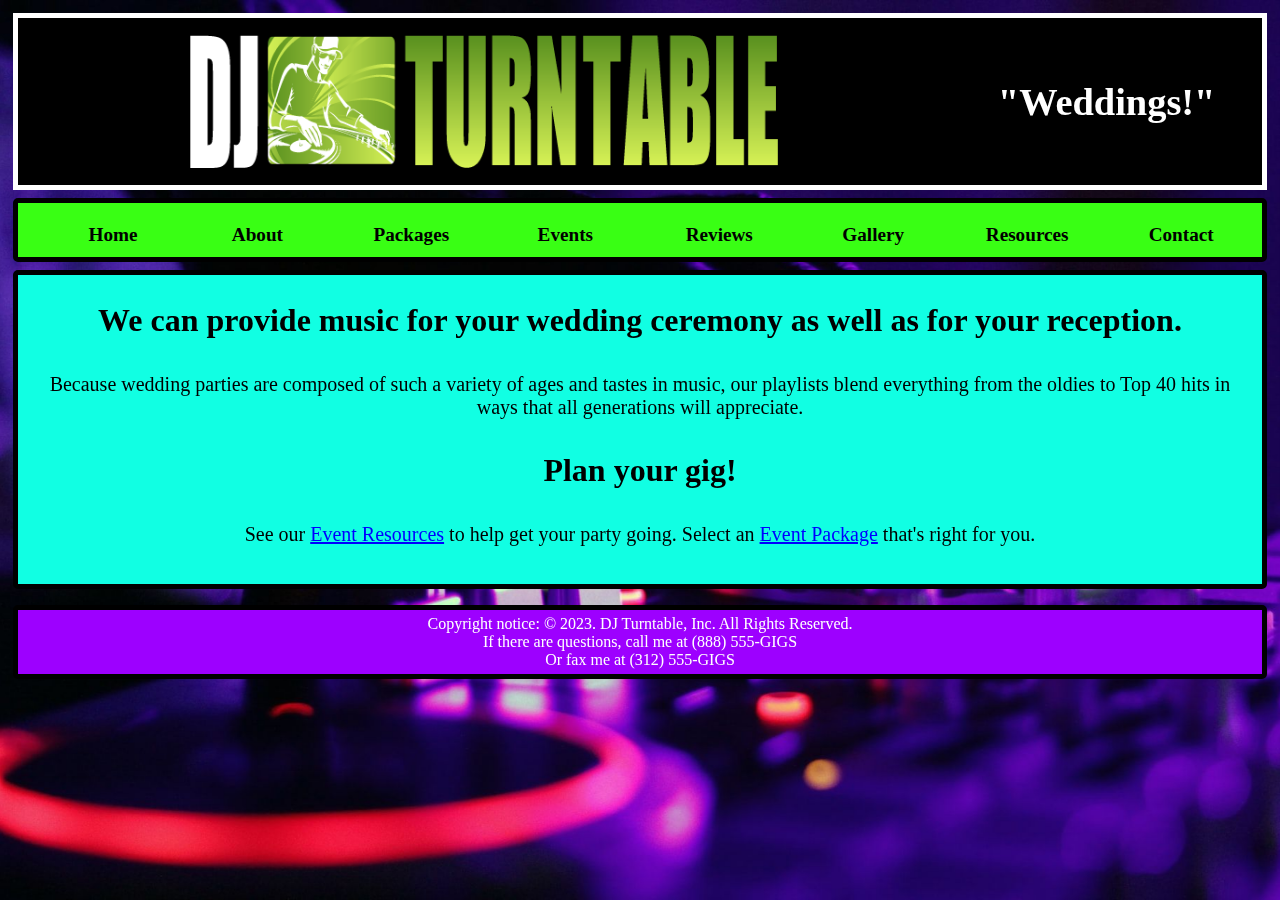
<file: weddings.html>
<!DOCTYPE html>
<html lang="en">
  <head>
  <title>DJ Turntable :: Musical and Entertainment Services</title>
   <link rel="stylesheet" type="text/css" href="style.css">
    <script src="https://ajax.googleapis.com/ajax/libs/jquery/3.5.1/jquery.min.js"></script>
<script src="javascript.js"></script>
<meta name="viewport" content="width=device-width,initial-scale=1">
<link rel="icon" href="DJ_Turntable_LOGO_1.png">
</head>
 <body class="parallax">
  <div class="container2">
    <header class="headerwrapper">
      <img class="headerpic" src="DJ_Turntable_LOGO_3.png" alt="website logo">
      <h2>"Weddings!"</h2>
    </header>
     <nav id="flex-nav">
            <a href="#" class="toggleNav">&#9776;Menu</a> <!--This will only be visible less than 480px wide-->
       <ul id="navwrapper">
        <li class="first"><a href="index.html">Home</a></li>
        <li class="second"><a href="about.html">About</a></li>
        <li class="third"><a href="packages.html">Packages</a></li>
        <li class="fourth"><a href="events.html">Events</a></li>
        <li class="fifth"><a href="reviews.html">Reviews</a></li>
        <li class="sixth"><a href="gallery.html">Gallery</a></li>
        <li class="seventh"><a href="resources.html">Resources</a></li>
        <li class="eighth"><a href="contact.html">Contact</a></li>
       </ul>
  </nav>
    <main class="weddin">
      <h1>We can provide music for your wedding ceremony as well as for your reception.</h1><p>Because wedding parties are composed of such a variety of ages and tastes in music, our playlists blend everything from the oldies to Top 40 hits in ways that all generations will appreciate.</p>
      <h1>Plan your gig!</h1>
      <p>See our <a href="resources.html">Event Resources</a> to help get your party going. Select an <a href="packages.html">Event Package</a> that's right for you.</p>
    </main>
    <footer>
      <p>Copyright notice: &copy; 2023. DJ Turntable, Inc. All Rights Reserved.</p>
      <p>If there are questions, call me at (888) 555-GIGS</p>
      <p>Or fax me at (312) 555-GIGS</p>
    </footer>
       </div>
</body>
</html>
</file>
<file: style.css>
/** {
  border:3px dashed white;
}*/

body {
  font-family: Verdana;
  margin:0;
  padding:0;
}

header, .celebrations, .special, .corporate, .weddings {
  border:solid white 5px;
}

nav, main, footer, aside, .learn, .left, .middle, .right, .one, .two, .three, .four, .five, .six {
   border-radius:5px;
   border:solid black 5px;
}

header {
    grid-area:header;
    background:#000000;
    text-align:center;
}

header h1 {
     font-size:5vw;
     color:#ffffff;
     font-family:Impact;
     text-shadow: 2px 2px 5px #3217ff;
     margin: 0;
     animation: words 2s 1.5s;
}

header h2{
  font-size:3vw;
  color:#ffffff;
  margin:5px;
}

nav li {
    padding:5px;
    list-style-type:none;
    font-size:1.5em;
    font-weight:bold;
}

nav a {
    text-decoration:none;
}

nav a:hover {
    text-shadow: 2px 2px 5px #ffffff;
}

main {
    grid-area:main;
    background:#1F51FF;
    color:#0000B0;
    padding:5px;
    }

main h2 {
    text-align:center;
    margin:1%;
    color:#ffffff;
}

main p {
    color:#ffffff;
    padding:1% 2%;
    font-size:1em;
}

main a {
 color:#ffffff;
}

footer {
    grid-area:footer;
    background:#9D00FF;
    padding:5px;
    text-align:center;
    }

footer p {
     font-size:1em;
     color:#ffffff;
     margin:0;
}

nav {
    background-color:#39FF14;
    font-size:80%;
    grid-area:nav;
    text-align:center;
    padding:.5em;
    margin:0;
    /*These next 4 lines make it stick at the top*/
    position: -webkit-sticky;
    position: sticky;
    top:0;
    z-index:999;
}

aside{
  background-color:#FFFF33;
  text-align:center;
}

.info{
  background-color:white;
}

.info p{
  font-size:20px;
}

.headerpic{
  grid-area:headerpic;
  padding:5px;
  text-align:center;
  width:65%;
}

fig1{
  background-color:#FF5F1F;
  text-align:center;
}

.headerwrapper{
  display:grid;
  justify-items:center;
  align-items:center;
  grid-template-columns:75% 1fr;
  grid-template-areas:
  "headerpic headertext";
}

.mainpic{
  display:grid;
  margin:auto;
  max-width:70%;
  
}

.learn{
  grid-area:learn;
    background:#FF10F0;
    text-align:center;
}

.learn h2{
  color:white;
}

.learn p{
  font-size:20px;
}

.soundcontrol{
  text-align:center;
  padding:5px;
}

video{
  min-width:270px;
  max-width:60%;
}

video[poster]{
  object-fit:cover;
}

.text{
  font-size:23px;
  margin:20px;
  color:black;
}

.text2{
  font-size:23px;
  margin:20px;
  color:black;
}

.form{
  background-color:#FF6224;
  text-align:center;
}

.button{
  font-size:20px;
  margin:10px;
}

.pack{
  background-color:#1F51FF;
}

.left{
  background-color:#C0C0C0;
  grid-area:left;
}

.left h2{
  text-align:center;
}

.left p{
  text-align:center;
}

.middle{
  background-color:#FFD700;
  grid-area:middle;
}

.middle h2{
  text-align:center;
}

.middle p{
  text-align:center;
}

.right{
  background-color:#11ffe3;
  grid-area:right;
}

.right h2{
  text-align:center;
}

.right p{
  text-align:center;
}

.first {
    grid-area:first;
    margin-top:1em;
}

.details{
  text-align:center;
}

.details p{
  margin:5px;
}

.details a{
  font-size:20px;
  color:yellow;
}

.special{
  grid-area:special;
  text-align:center;
  background-color:black;
}

.celebrations{
  grid-area:celebrations;
  text-align:center;
  background-color:#0000B0;
}

.weddings{
  grid-area:weddings;
  text-align:center;
  background-color:#9D00FF;
}

.corporate{
  grid-area:corporate;
  text-align:center;
  background-color:#013220;
}

.wed{
  margin:10px;
}

.cely{
  height:auto;
  width:auto;
  margin:10px;
}

.corp{
  margin:10px;
}

.spec{
  height:auto;
  margin:10px;
}

.weddings a{
  color:white;
}

.special a{
  color:white;
}

.celebrations a{
  color:white;
}

.corporate a{
  color:white;
}

.one{
  grid-area:one;
  background-color:#FFD700;
  Text-align:center;
}

.two{
  grid-area:two;
  background-color:#11ffe3;
  Text-align:center;
}

.three{
  grid-area:three;
  background-color:#ff1493;
  Text-align:center;
}

.four{
  grid-area:four;
  background-color:#FFD700;
  Text-align:center;
}

.five{
  grid-area:five;
  background-color:#11ffe3;
  Text-align:center;
}

.six{
  grid-area:six;
  background-color:#ff1493;
  Text-align:center;
}

.about{
 text-align:center;
 font-size:1.3em;
 background-color:#0000B0;
}

.about a{
  color:yellow;
  font-size:24px;
}

.plan{
  background-color:#A32300;
}

.plan a{
  color:#FFFF61;
}

.plan p{
  font-weight:bold;
  font-size:20px;
  color:white;
}

.inform{
  background-color:#000080;
}

.story{
  text-align:center;
  color:white;
}

.weddin{
  text-align:center;
  background-color:#11ffe3;
  color:black;
}

.weddin p{
  font-size:20px;
  color:black;
}

.weddin h1{
  color:black;
}

.weddin a{
  color:blue;
}

.celeb{
  text-align:center;
  background-color:#FFD700;
  color:black;
}

.celeb p{
  font-size:20px;
  color:black;
}

.celeb h1{
  color:black;
}

.celeb a{
  color:blue;
}

.cor{
  text-align:center;
  background-color:#FF6BB5;
  color:black;
}

.cor p{
  font-size:20px;
  color:black;
}

.cor h1{
  color:black;
}

.cor a{
  color:#000047;
}

.spe{
  text-align:center;
  background-color:#ffffff;
  color:black;
}

.spe p{
  font-size:20px;
  color:black;
}

.spe h1{
  color:black;
}

.spe a{
  color:blue;
}

.second {
    grid-area:second;
}

.third {
    grid-area:third;
}

.fourth {
    grid-area:fourth;
}

.fifth {
    grid-area:fifth;
}

.sixth {
    grid-area:sixth;
}

.seventh {
    grid-area:seventh;
}
.eighth {
    grid-area:eighth;
}

/*parallax*/
html {
    height:100%;
}

.parallax {
  font-family: Verdana;
  background-color:gray;
  margin:0;
  background: url('DJPic1.jpg') no-repeat center center;
  background-attachment:scroll;
    -webkit-background-size: cover;
    -moz-background-size: cover;
    -o-background-size: cover;
    background-size:cover;
    }
    
.parallax:after{
      content:"";
      position:fixed; /* stretch a fixed position to the whole screen */
      top:0;
      height:100vh; /* fix for mobile browser address bar appearing disappearing */
      left:0;
      right:0;
      z-index:-1; /* needed to keep in the background */
      background: url("DJPic1.jpg") center center;
      -webkit-background-size: cover;
      -moz-background-size: cover;
      -o-background-size: cover;
      background-size: cover;
}

/*Slideshow*/
@keyframes slidy {
0% { left: 0%; }
20% { left: 0%; }
25% { left: -100%; }
45% { left: -100%; }
50% { left: -200%; }
65% { left: -200%; }
70% { left: -300%; }
85% { left: -300%; }
95% { left: -400%; }
}


div#slider { overflow: hidden; }
div#slider figure img { width: 20%;}
div#slider figure {
  position: relative;
  z-index:1;
  width: 500%;
  margin: 0;
  left: 0;
  text-align: left;
  font-size: 0;
  animation: 20s slidy infinite;
}

.fronttext {
    z-index:2;
    color:white;
    font-size:20vw;
    text-align:center;
    position:absolute;
    width:100%;
}

html {
    height:100%;
}

.nestedgrid3 {
  grid-area:nestedgrid3;
  display:grid;
}

.nestedgrid3 img{
  max-width:90%;
}

.nestedgrid3 a{
  font-size:3em;
}

/*---------------------------Mobile Layout----------------------------*/
#navwrapper { /*This will be the mobile layout AND the TABLET given the number of options, with each option stacking vertically after the word menu is clicked; you will need to add six, seven, and maybe eight*/
    display:grid;
    grid-template-areas:
    "first"
    "second"
    "third"
    "fourth"
    "fifth"
    "sixth"
    "seventh"
    "eighth";
    }


.container1 { /*for index.html*/
  display: grid;
  margin:1%;
  margin-top:80vh;
  grid-template-columns:1fr;
  grid-gap:.5em;
  animation:FadeAndScale 1s;
  grid-template-areas:
    "header"
    "nav"
    "main"
    "aside"
    "learn"
    "footer";
    }
    
.container2 { /*for index.html*/
  display: grid;
  grid-template-columns:100%;
  grid-gap:.5em;
  margin:1%;
  animation:FadeAndScale 1s;
  grid-template-areas:
    "header"
    "nav"
    "main"
    "aside"
    "footer";
    }

.container3 { /*for blog.html*/
  display: grid;
  grid-template-columns:100%;
  grid-gap:.5em;
  margin:1%;
  animation:FadeAndScale 1s;
  grid-template-areas:
    "header"
    "nav"
    "main"
    "left"
    "middle"
    "right"
    "footer";
}

.container4 {
display:grid;
grid-template-columns:100%;
margin:1%;
grid-gap:.5em;
animation:FadeAndScale 1s;
grid-template-areas:
"header"
"nav"
"main"
"nestedgrid3"
"footer";
}

.container5 {
display:grid;
grid-template-columns:auto;
margin:1%;
grid-gap:.5em;
animation:FadeAndScale 1s;
grid-template-areas:
"header"
"nav"
"one"
"two"
"three"
"four"
"five"
"six"
"footer";
}

.nestedgrid{
display:grid;
grid-template-columns:100%;
animation:FadeAndScale 1s;
grid-template-areas:
"section"
"fig1";
}

.nestedgrid3 {
  display:grid;
  grid-template-columns:1fr;
  grid-template-areas:
"weddings"
"corporate"
"celebrations"
"special";
}

/*This stuff is for the hamburger menu*/
.toggleNav {
    display:grid;
    font-size:1.5em;
    margin-left:-.5em;
    font-weight:bold;/*This is what allows the hamburger icon and "Menu" to display*/
    }

#flex-nav ul {
    display: none; /*jQuery toggles the nav from to this class to the .open when clicked*/
    text-align:center;
    list-style: none;
    margin: 0;
    padding: 0;
    }
 
#flex-nav ul.open { /*.open is the class that gets toggled when clicked (with help from the jQuery code)*/
    display:grid;
    }
    
#flex-nav li {
    padding-left:.5em;
    padding-top:.5em;
    }

#flex-nav a {
    color:black;
    text-decoration:none;
    }

#flex-nav a:hover {
    color:#0000B0;
    }

    
/*-----------------------Tablet Media Query------------------------*/
@media only screen and (min-width: 480px)  {
  
#navwrapper { /*This will be the mobile layout AND the TABLET given the number of options, with each option stacking vertically after the word menu is clicked; you will need to add six, seven, and maybe eight*/
    display:grid;
    text-align:center;
    grid-template-areas:
    "first"
    "second"
    "third"
    "fourth"
    "fifth"
    "sixth"
    "seventh"
    "eighth";
    }
    

.container1 { /*for index.html*/
  grid-template-columns: auto 1fr;
  margin-top:80vh;
  animation:FadeAndScale 1s;
  grid-template-areas:
    "header header"
    "nav nav"
    "main aside"
    "learn learn"
    "footer footer";
    }
    
.container2 { /*for index.html*/
  display: grid;
  grid-template-columns:auto;
  grid-gap:.5em;
  margin:1%;
  animation:FadeAndScale 1s;
  grid-template-areas:
    "header"
    "nav"
    "main"
    "aside"
    "footer";
}

.container3 { /*for blog.html*/
  display: grid;
  grid-template-columns:auto auto auto;
  grid-gap:.5em;
  margin:1%;
  animation:FadeAndScale 1s;
  grid-template-areas:
    "header header header"
    "nav nav nav"
    "main main main"
    "left middle right"
    "footer footer footer";
}

.container4{
display:grid;
grid-template-columns:1fr 1fr;
margin:1%;
grid-gap:.5em;
animation:FadeAndScale 1s;
grid-template-areas:
"header header"
"nav nav"
"main main"
"nestedgrid3 nestedgrid3"
"footer footer";
}

.container5 {
display:grid;
grid-template-columns:auto;
margin:1%;
grid-gap:.5em;
animation:FadeAndScale 1s;
grid-template-areas:
"header"
"nav"
"one"
"two"
"three"
"four"
"five"
"six"
"footer";
}

.nestedgrid{
display:grid;
grid-template-columns:100%;
animation:FadeAndScale 1s;
grid-template-areas:
"section"
"fig1";
}
.nestedgrid3 {
  display:grid;
  grid-template-columns:1fr 1fr;
  grid-template-areas:
"weddings corporate"
"celebrations special";
}

.toggleNav {
    display: grid; /*Makes the hamburger icon with the word "Menu" to disappear at this screen size*/
  }
  
}

/*-----------------------Desktop Media Query------------------------*/
@media only screen and (min-width: 960px)  {

.first {
  margin-top:0;
  margin-left:1em;
}

#navwrapper {
    display:grid;
    text-align:center;
    justify-items:center;
    grid-template-columns: repeat(8,1fr);
    grid-template-areas:
    "first second third fourth fifth sixth seventh eighth";
    }
    
.container1 { /*for index.html*/
  grid-template-columns:30% 30% auto;
  margin-top:80vh;
  animation:FadeAndScale 1s;
  grid-template-areas:
    "header header header"
    "nav nav nav"
    "main main aside"
    "learn learn learn"
    "footer footer footer";
    }

.container2 { /*for index.html*/
  display: grid;
  grid-template-columns:auto;
  grid-gap:.5em;
  margin:1%;
  animation:FadeAndScale 1s;
  grid-template-areas:
    "header"
    "nav"
    "main"
    "aside"
    "footer";
    }
    
.container3 { /*for blog.html*/
  display: grid;
  grid-template-columns:auto 1fr 1.5fr;
  grid-gap:.5em;
  margin:1%;
  animation:FadeAndScale 1s;
  grid-template-areas:
    "header header header"
    "nav nav nav"
    "main main main"
    "left middle right"
    "footer footer footer";;
}

.container4 {
display:grid;
grid-template-columns:1fr 1fr;
margin:1%;
grid-gap:.5em;
animation:FadeAndScale 1s;
grid-template-areas:
"header header"
"nav nav"
"main main"
"nestedgrid3 nestedgrid3"
"footer footer";
}

.container5 {
display:grid;
grid-template-columns:auto;
margin:1%;
grid-gap:.5em;
animation:FadeAndScale 1s;
grid-template-areas:
"header"
"nav"
"one"
"two"
"three"
"four"
"five"
"six"
"footer";
}

.nestedgrid{
display:grid;
grid-template-columns:1.5fr 1fr;
animation:FadeAndScale 1s;
grid-template-areas:
"section fig1";
  }
  
.nestedgrid2{
display:grid;
grid-template-columns:1fr 1fr;
animation:FadeAndScale 1s;
grid-template-areas:
".text1 .text2";
  }
  
.nestedgrid3 {
  display:grid;
  grid-template-columns:1fr 1fr;
  grid-template-areas:
"weddings corporate"
"celebrations special";
}

.toggleNav {
    display: none; /*Makes the hamburger icon with the word "Menu" to disappear at this screen size*/
  }
#flex-nav ul {
    display:grid;
    text-align:left;
  }

#flex-nav li {
    padding-left:.5em;
    padding-top:.75em;
  }
}

/*now I'm just gonna make a few changes so that I get exactly 1,000 lines of CSS 👌*/
















/*So close*/










/*almost*/









/*come on, come on, one more to goooooooooo*/
/*IVE DONE IT YEEEEEEEEEES LETS GO BABYYYYYY 1,000 LINES OF CSS!!!!!*/
</file>
